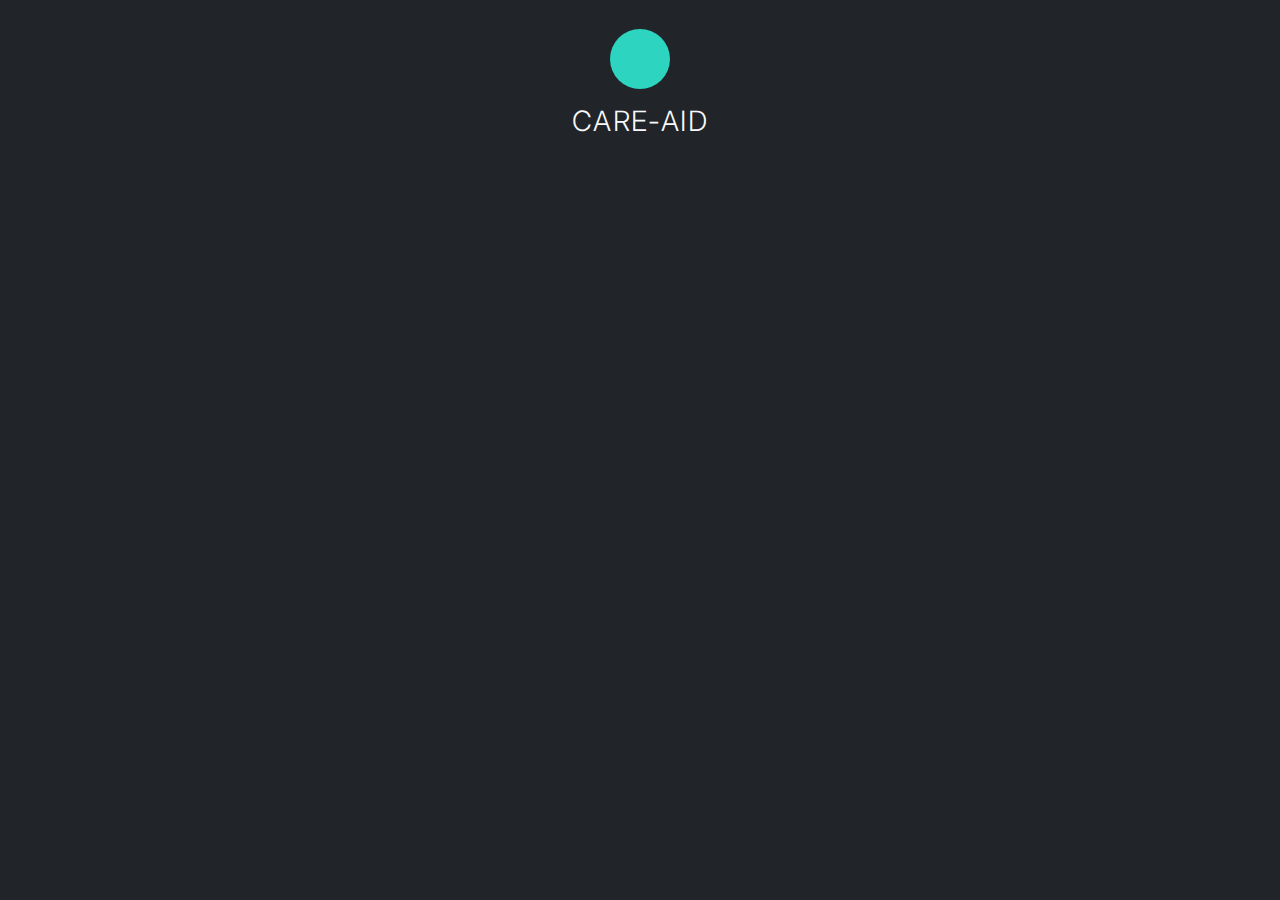
<file: index.html>
<!DOCTYPE html>
<html lang="en">
<head>
    <meta charset="UTF-8">
    <meta name="viewport" content="width=device-width, initial-scale=1.0">
    <title>Care-Aid | Secure Access</title>
    <!-- Bootstrap 5 CSS -->
    <link href="https://cdn.jsdelivr.net/npm/bootstrap@5.3.0/dist/css/bootstrap.min.css" rel="stylesheet">
    <!-- Google Fonts: Inter -->
    <link href="https://fonts.googleapis.com/css2?family=Inter:wght@300;400;600&display=swap" rel="stylesheet">
    <!-- Custom CSS -->
    <link rel="stylesheet" href="css/styles.css">
</head>
<body class="bg-dark text-light d-flex align-items-center justify-content-center min-vh-100">

    <main class="container">
        <div class="row justify-content-center">
            <div class="col-md-6 col-lg-5">
                
                <!-- Logo / Brand -->
                <div class="text-center mb-5 fade-in-up">
                    <div class="brand-icon mb-3">
                        <div class="pulse-ring"></div>
                    </div>
                    <h1 class="h3 fw-light tracking-wide">CARE-AID</h1>
                    <p class="text-muted small text-uppercase letter-spacing-2">Pre-Incident Observation Layer</p>
                </div>

                <!-- Ethics & Login Card -->
                <div class="card bg-glass border-0 shadow-lg fade-in-up delay-1">
                    <div class="card-body p-5">
                        <h2 class="h5 mb-4 text-accent fw-bold">Operational Commitment</h2>
                        
                        <div class="ethics-box mb-4 p-3 border-start border-accent bg-dark-subtle">
                            <p class="small text-muted mb-2">By accessing this system, you acknowledge:</p>
                            <ul class="list-unstyled small text-light mb-0">
                                <li class="mb-1">✓ <span class="opacity-75">No Facial Recognition Retained</span></li>
                                <li class="mb-1">✓ <span class="opacity-75">No Audio Recording</span></li>
                                <li class="mb-1">✓ <span class="opacity-75">Analysis is Transient & Pattern-Based</span></li>
                                <li>✓ <span class="opacity-75">Human Review Required for Intervention</span></li>
                            </ul>
                        </div>

                        <form id="loginForm">
                            <div class="mb-3">
                                <label for="operatorId" class="form-label small text-uppercase text-muted">Operator ID</label>
                                <input type="text" class="form-control bg-dark border-secondary text-light focus-ring" id="operatorId" placeholder="AID-XXXX" required>
                            </div>
                            <div class="mb-4">
                                <label for="accessKey" class="form-label small text-uppercase text-muted">Access Key</label>
                                <input type="password" class="form-control bg-dark border-secondary text-light focus-ring" id="accessKey" placeholder="••••••••" required>
                            </div>
                            
                            <div class="form-check mb-4">
                                <input class="form-check-input bg-dark border-secondary" type="checkbox" id="ethicsCheck" required>
                                <label class="form-check-label small text-muted" for="ethicsCheck">
                                    I accept the operational ethics & privacy protocols.
                                </label>
                            </div>

                            <button type="submit" class="btn btn-accent w-100 py-2 text-uppercase letter-spacing-1 fw-bold">
                                Initialize Observation
                            </button>
                        </form>
                    </div>
                </div>

                <div class="text-center mt-4 text-muted small fade-in-up delay-2">
                    System Status: <span class="text-teal">● Nominal</span> | Encryption: <span class="text-teal">AES-256</span>
                </div>

            </div>
        </div>
    </main>

    <!-- Bootstrap JS Bundle -->
    <script src="https://cdn.jsdelivr.net/npm/bootstrap@5.3.0/dist/js/bootstrap.bundle.min.js"></script>
    <script src="js/app.js"></script>
</body>
</html>
</file>
<file: css/styles.css>
/* 
 * CARE-AID DESIGN SYSTEM
 * Theme: Infrastructure, Restraint, Clarity
 */

:root {
    --bg-dark: #0f172a;
    --bg-surface: #1e293b;
    --text-main: #f8fafc;
    --text-muted: #94a3b8;
    --accent-primary: #38bdf8;
    /* Sky Blue */
    --accent-teal: #2dd4bf;
    /* Safety / Calm */
    --accent-warning: #f59e0b;
    /* Amber */
    --accent-danger: #ef4444;
    /* Red */
    --border-color: #334155;
    --glass-bg: rgba(30, 41, 59, 0.7);
}

body {
    font-family: 'Inter', sans-serif;
    background-color: var(--bg-dark);
    color: var(--text-main);
    -webkit-font-smoothing: antialiased;
}

/* Typography Utilities */
.tracking-wide {
    letter-spacing: 0.05em;
}

.letter-spacing-1 {
    letter-spacing: 0.1em;
}

.letter-spacing-2 {
    letter-spacing: 0.2em;
}

.font-monospace {
    font-family: 'JetBrains Mono', monospace;
}

.extra-small {
    font-size: 0.7rem;
}

/* Custom Colors */
.text-teal {
    color: var(--accent-teal) !important;
}

.text-accent {
    color: var(--accent-primary) !important;
}

.bg-glass {
    background: var(--glass-bg);
    backdrop-filter: blur(10px);
    -webkit-backdrop-filter: blur(10px);
}

.bg-grid {
    background-image:
        linear-gradient(var(--border-color) 1px, transparent 1px),
        linear-gradient(90deg, var(--border-color) 1px, transparent 1px);
    background-size: 40px 40px;
    background-position: center;
}

/* Animations */
@keyframes pulse {
    0% {
        transform: scale(0.95);
        box-shadow: 0 0 0 0 rgba(45, 212, 191, 0.7);
    }

    70% {
        transform: scale(1);
        box-shadow: 0 0 0 10px rgba(45, 212, 191, 0);
    }

    100% {
        transform: scale(0.95);
        box-shadow: 0 0 0 0 rgba(45, 212, 191, 0);
    }
}

@keyframes fadeInUp {
    from {
        opacity: 0;
        transform: translate3d(0, 20px, 0);
    }

    to {
        opacity: 1;
        transform: translate3d(0, 0, 0);
    }
}

.fade-in-up {
    animation: fadeInUp 0.8s ease-out forwards;
}

.delay-1 {
    animation-delay: 0.2s;
    opacity: 0;
}

.delay-2 {
    animation-delay: 0.4s;
    opacity: 0;
}

.pulse-ring {
    width: 60px;
    height: 60px;
    border-radius: 50%;
    background: var(--accent-teal);
    margin: 0 auto;
    animation: pulse 2s infinite;
}

.pulse-dot {
    width: 10px;
    height: 10px;
    border-radius: 50%;
    display: inline-block;
    animation: pulse 2s infinite;
}

/* Form Styles */
.form-control:focus {
    background-color: var(--bg-surface);
    border-color: var(--accent-primary);
    box-shadow: 0 0 0 0.25rem rgba(56, 189, 248, 0.25);
    color: white;
}

.btn-accent {
    background-color: var(--accent-primary);
    color: var(--bg-dark);
    border: none;
    transition: all 0.3s ease;
}

.btn-accent:hover {
    background-color: #7dd3fc;
    transform: translateY(-1px);
}

/* Monitoring Page Specifics */
.h-screen-calc {
    height: calc(100vh - 57px);
}

/* Navbar height approx 57px */

.z-1 {
    z-index: 1;
}

.z-2 {
    z-index: 2;
}

#spatialCanvas {
    opacity: 0.8;
}

.simulation-viewport {
    background-color: #020617;
}

.btn-dark.active {
    background-color: var(--accent-primary);
    color: var(--bg-dark);
}

/* Distress Meter */
.distress-monitor {
    position: relative;
    width: 120px;
    height: 120px;
}

.distress-circle {
    width: 100%;
    height: 100%;
    border-radius: 50%;
    background: conic-gradient(var(--accent-warning) 0% var(--percent),
            var(--bg-surface) var(--percent) 100%);
    display: flex;
    align-items: center;
    justify-content: center;
    transition: background 0.5s ease;
}

.inner-circle {
    width: 85%;
    height: 85%;
    background-color: var(--bg-dark-subtle);
    border-radius: 50%;
    display: flex;
    flex-direction: column;
    align-items: center;
    justify-content: center;
}

/* Feed Items */
.signal-card {
    background: var(--bg-surface);
    border-left: 3px solid var(--accent-teal);
    padding: 12px;
    margin-bottom: 10px;
    border-radius: 0 4px 4px 0;
    font-size: 0.9rem;
    animation: fadeInUp 0.5s ease-out;
}

.signal-card.concern {
    border-left-color: var(--accent-warning);
}

.signal-card.critical {
    border-left-color: var(--accent-danger);
    background: rgba(239, 68, 68, 0.1);
}
</file>
